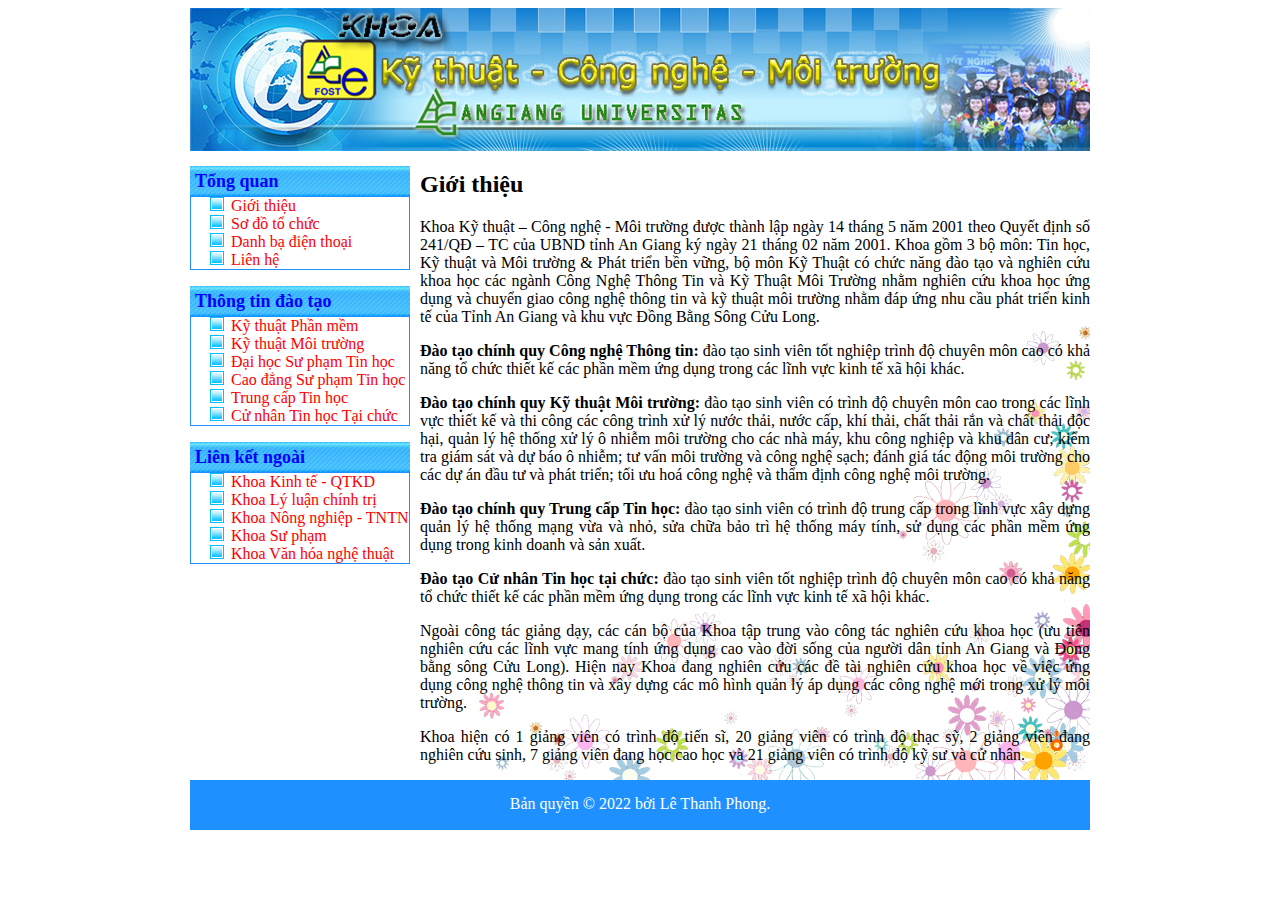
<file: index.html>
<!DOCTYPE html>
<html>
	<head>
		<title>Khoa Kỹ Thuật - Công Nghệ - Môi Trường</title>
		<meta charset="utf-8" />
		<link rel="stylesheet" href = "css/style.css">
	</head>
	<body>
		<main>
			<header></header>
			
			<section>
				<aside>
				<h2>Tổng quan</h2>
					<ul>
						<li><a href="index.html">Giới thiệu</a></li>
						<li><a href="#">Sơ đồ tổ chức</a></li>
						<li><a href="#">Danh bạ điện thoại</a></li>
						<li><a href="#">Liên hệ</a></li>
					</ul>

					<h2>Thông tin đào tạo</h2>
					<ul>
						<li><a href="ktpm.html">Kỹ thuật Phần mềm</a></li>
						<li><a href="ktmt.html">Kỹ thuật Môi trường</a></li>
						<li><a href="#">Đại học Sư phạm Tin học</a></li>
						<li><a href="#">Cao đẳng Sư phạm Tin học</a></li>
						<li><a href="#">Trung cấp Tin học</a></li>
						<li><a href="#">Cử nhân Tin học Tại chức</a></li>
					</ul>

					<h2>Liên kết ngoài</h2>
					<ul>
						<li><a href="http://feba.agu.edu.vn">Khoa Kinh tế - QTKD</a></li>
						<li><a href="http://fpe.agu.edu.vn">Khoa Lý luận chính trị</a></li>
						<li><a href="http://agri.agu.edu.vn">Khoa Nông nghiệp - TNTN</a></li>
						<li><a href="http://peda.agu.edu.vn">Khoa Sư phạm</a></li>
						<li><a href="http://fac.agu.edu.vn">Khoa Văn hóa nghệ thuật</a></li>
					</ul>
				</aside>
				<article>
				<h2>Giới thiệu</h2>
					<p>Khoa Kỹ thuật – Công nghệ - Môi trường được thành lập ngày 14 tháng 5 năm 2001 theo Quyết định số 241/QĐ – TC của UBND tỉnh An Giang ký ngày 21 tháng 02 năm 2001. Khoa gồm 3 bộ môn: Tin học, Kỹ thuật và Môi trường & Phát triển bền vững, bộ môn Kỹ Thuật có chức năng đào tạo và nghiên cứu khoa học các ngành Công Nghệ Thông Tin và Kỹ Thuật Môi Trường nhằm nghiên cứu khoa học ứng dụng và chuyển giao công nghệ thông tin và kỹ thuật môi trường nhằm đáp ứng nhu cầu phát triển kinh tế của Tỉnh An Giang và khu vực Đồng Bằng Sông Cửu Long.</p>
					<p><b>Đào tạo chính quy Công nghệ Thông tin:</b> đào tạo sinh viên tốt nghiệp trình độ chuyên môn cao có khả năng tổ chức thiết kế các phần mềm ứng dụng trong các lĩnh vực kinh tế xã hội khác.</p>
					<p><b>Đào tạo chính quy Kỹ thuật Môi trường:</b> đào tạo sinh viên có trình độ chuyên môn cao trong các lĩnh vực thiết kế và thi công các công trình xử lý nước thải, nước cấp, khí thải, chất thải rắn và chất thải độc hại, quản lý hệ thống xử lý ô nhiễm môi trường cho các nhà máy, khu công nghiệp và khu dân cư; kiểm tra giám sát và dự báo ô nhiễm; tư vấn môi trường và công nghệ sạch; đánh giá tác động môi trường cho các dự án đầu tư và phát triển; tối ưu hoá công nghệ và thẩm định công nghệ môi trường.</p>
					<p><b>Đào tạo chính quy Trung cấp Tin học:</b> đào tạo sinh viên có trình độ trung cấp trong lĩnh vực xây dựng quản lý hệ thống mạng vừa và nhỏ, sửa chữa bảo trì hệ thống máy tính, sử dụng các phần mềm ứng dụng trong kinh doanh và sản xuất.</p>
					<p><b>Đào tạo Cử nhân Tin học tại chức:</b> đào tạo sinh viên tốt nghiệp trình độ chuyên môn cao có khả năng tổ chức thiết kế các phần mềm ứng dụng trong các lĩnh vực kinh tế xã hội khác.</p>
					<p>Ngoài công tác giảng dạy, các cán bộ của Khoa tập trung vào công tác nghiên cứu khoa học (ưu tiên nghiên cứu các lĩnh vực mang tính ứng dụng cao vào đời sống của người dân tỉnh An Giang và Đồng bằng sông Cửu Long). Hiện nay Khoa đang nghiên cứu các đề tài nghiên cứu khoa học về việc ứng dụng công nghệ thông tin và xây dựng các mô hình quản lý áp dụng các công nghệ mới trong xử lý môi trường.</p>
					<p>Khoa hiện có 1 giảng viên có trình độ tiến sĩ, 20 giảng viên có trình độ thạc sỹ, 2 giảng viên đang nghiên cứu sinh, 7 giảng viên đang học cao học và 21 giảng viên có trình độ kỹ sư và cử nhân.</p>
				</article>
			</section>
			
			<footer>Bản quyền &copy; 2022 bởi Lê Thanh Phong.</footer>
		</main>
	</body>
</html>
</file>
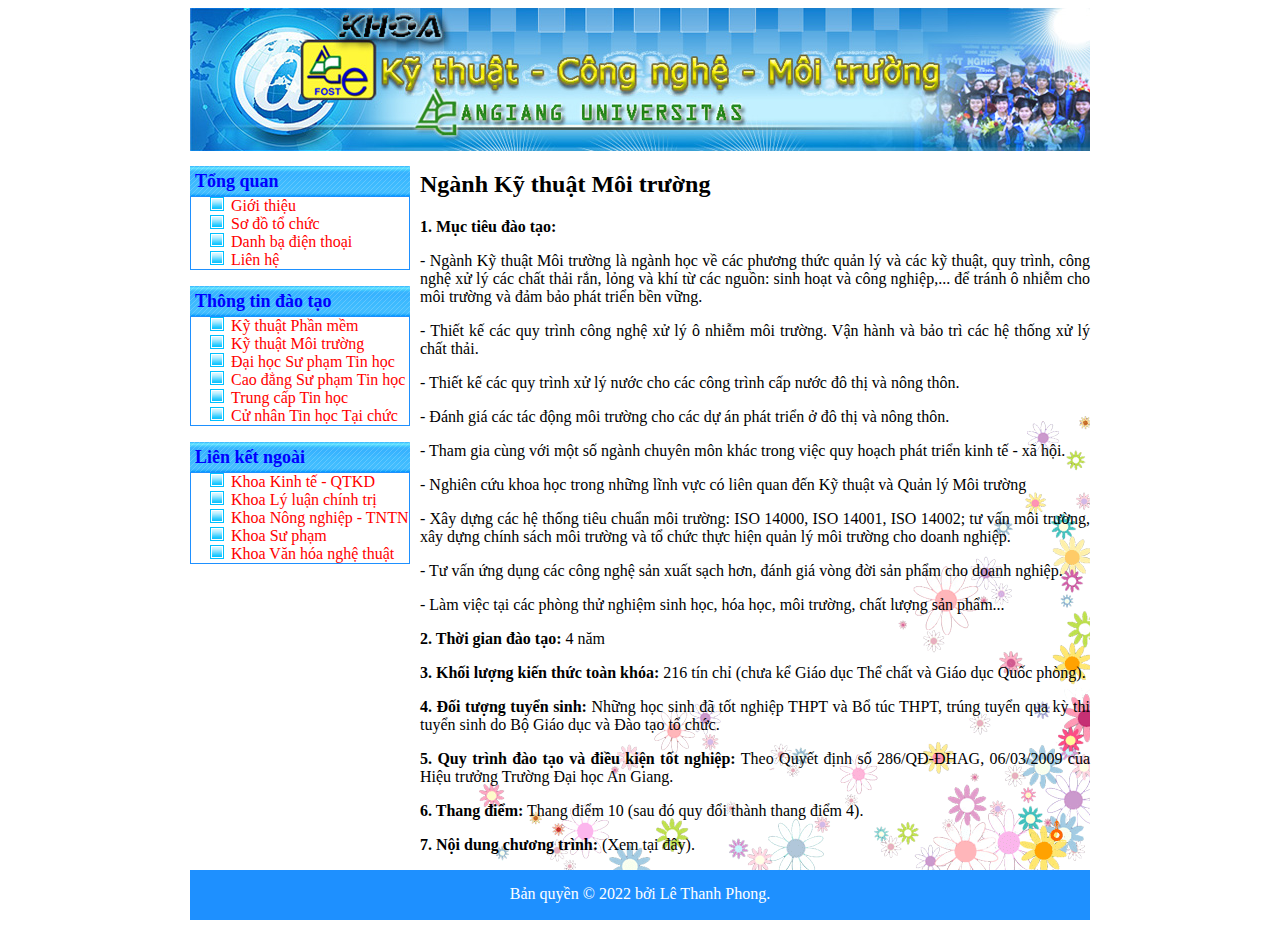
<file: ktmt.html>
<!DOCTYPE html>
<html>
	<head>
		<title>Khoa Kỹ Thuật - Công Nghệ - Môi Trường</title>
		<meta charset="utf-8" />
		<link rel="stylesheet" href = "css/style.css">
	</head>
	<body>
		<main>
			<header></header>
			
			<section>
				<aside>
				<h2>Tổng quan</h2>
					<ul>
						<li><a href="index.html">Giới thiệu</a></li>
						<li><a href="#">Sơ đồ tổ chức</a></li>
						<li><a href="#">Danh bạ điện thoại</a></li>
						<li><a href="#">Liên hệ</a></li>
					</ul>

					<h2>Thông tin đào tạo</h2>
					<ul>
						<li><a href="ktpm.html">Kỹ thuật Phần mềm</a></li>
						<li><a href="ktmt.html">Kỹ thuật Môi trường</a></li>
						<li><a href="#">Đại học Sư phạm Tin học</a></li>
						<li><a href="#">Cao đẳng Sư phạm Tin học</a></li>
						<li><a href="#">Trung cấp Tin học</a></li>
						<li><a href="#">Cử nhân Tin học Tại chức</a></li>
					</ul>

					<h2>Liên kết ngoài</h2>
					<ul>
						<li><a href="http://feba.agu.edu.vn">Khoa Kinh tế - QTKD</a></li>
						<li><a href="http://fpe.agu.edu.vn">Khoa Lý luận chính trị</a></li>
						<li><a href="http://agri.agu.edu.vn">Khoa Nông nghiệp - TNTN</a></li>
						<li><a href="http://peda.agu.edu.vn">Khoa Sư phạm</a></li>
						<li><a href="http://fac.agu.edu.vn">Khoa Văn hóa nghệ thuật</a></li>
					</ul>
				</aside>
				<article>
				<h2>Ngành Kỹ thuật Môi trường</h2>
<p><b>1. Mục tiêu đào tạo:</b></p>
<p>- Ngành Kỹ thuật Môi trường là ngành học về các phương thức quản lý và các kỹ thuật, quy trình, công nghệ xử lý các chất thải rắn, lỏng và khí từ các nguồn: sinh hoạt và công nghiệp,... để tránh ô nhiễm cho môi trường và đảm bảo phát triển bền vững.</p>
<p>- Thiết kế các quy trình công nghệ xử lý ô nhiễm môi trường. Vận hành và bảo trì các hệ thống xử lý chất thải.</p>
<p>- Thiết kế các quy trình xử lý nước cho các công trình cấp nước đô thị và nông thôn.</p>
<p>- Ðánh giá các tác động môi trường cho các dự án phát triển ở đô thị và nông thôn.</p>
<p>- Tham gia cùng với một số ngành chuyên môn khác trong việc quy hoạch phát triển kinh tế - xã hội.</p>
<p>- Nghiên cứu khoa học trong những lĩnh vực có liên quan đến Kỹ thuật và Quản lý Môi trường</p>
<p>- Xây dựng các hệ thống tiêu chuẩn môi trường: ISO 14000, ISO 14001, ISO 14002; tư vấn môi trường, xây dựng chính sách môi trường và tổ chức thực hiện quản lý môi trường cho doanh nghiệp.</p>
<p>- Tư vấn ứng dụng các công nghệ sản xuất sạch hơn, đánh giá vòng đời sản phẩm cho doanh nghiệp.</p>
<p>- Làm việc tại các phòng thử nghiệm sinh học, hóa học, môi trường, chất lượng sản phẩm...</p>
<p><b>2. Thời gian đào tạo:</b> 4 năm</p>
<p><b>3. Khối lượng kiến thức toàn khóa:</b> 216 tín chỉ (chưa kể Giáo dục Thể chất và Giáo dục Quốc phòng).</p>
<p><b>4. Đối tượng tuyển sinh:</b> Những học sinh đã tốt nghiệp THPT và Bổ túc THPT, trúng tuyển qua kỳ thi tuyển sinh do Bộ Giáo dục và Đào tạo tổ chức.</p>
<p><b>5. Quy trình đào tạo và điều kiện tốt nghiệp:</b> Theo Quyết định số 286/QĐ-ĐHAG, 06/03/2009 của Hiệu trưởng Trường Đại học An Giang.</p>
<p><b>6. Thang điểm:</b> Thang điểm 10 (sau đó quy đổi thành thang điểm 4).</p>
<p><b>7. Nội dung chương trình:</b> (Xem tại đây).</p>
				</article>
			</section>
			
			<footer>Bản quyền &copy; 2022 bởi Lê Thanh Phong.</footer>
		</main>
	</body>
</html>
</file>
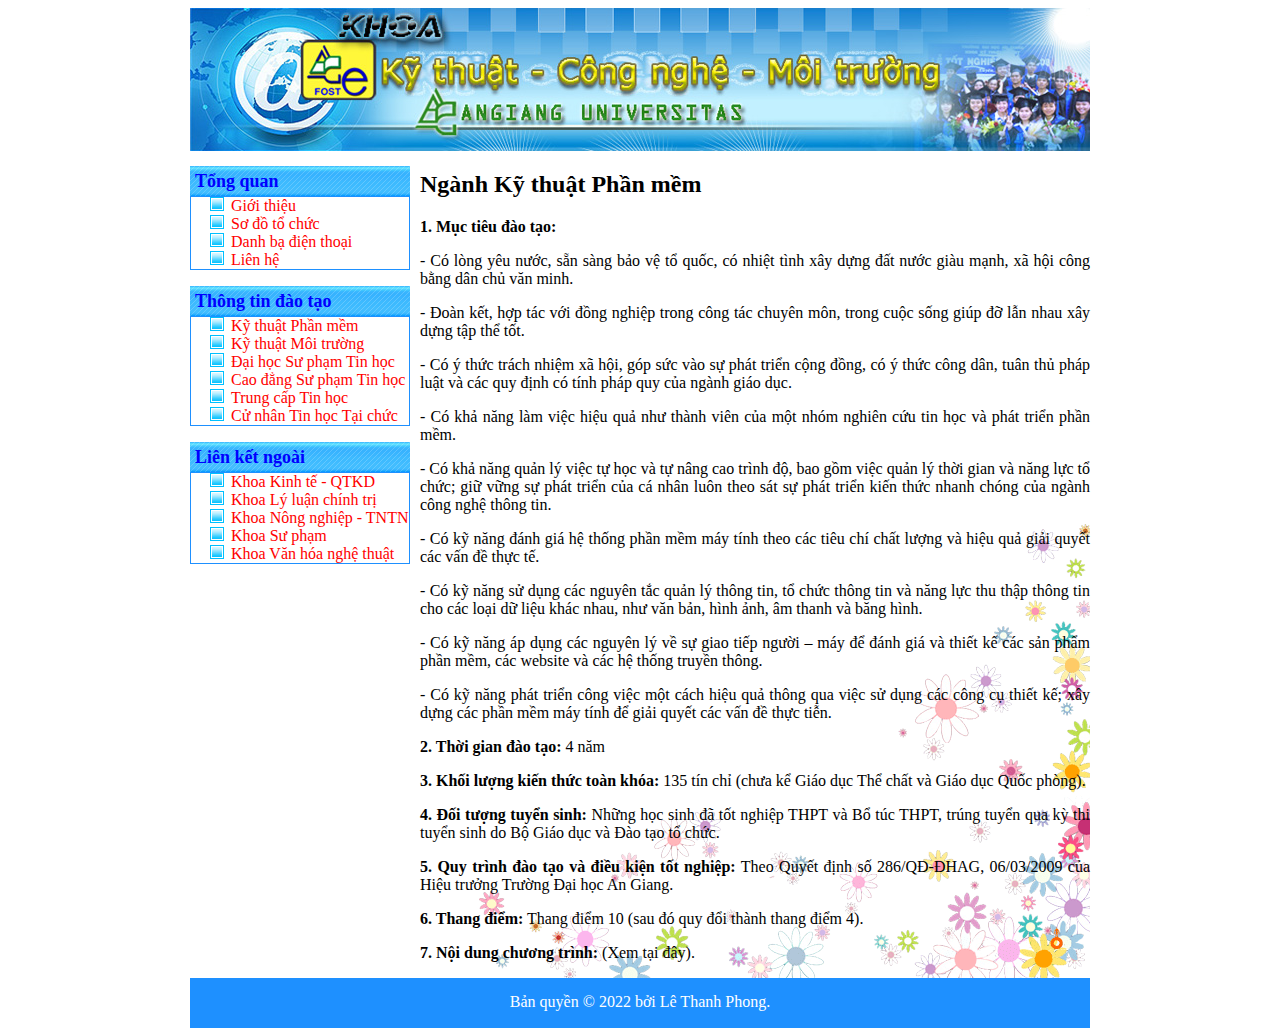
<file: ktpm.html>
<!DOCTYPE html>
<html>
	<head>
		<title>Khoa Kỹ Thuật - Công Nghệ - Môi Trường</title>
		<meta charset="utf-8" />
		<link rel="stylesheet" href = "css/style.css">
	</head>
	<body>
		<main>
			<header></header>
			
			<section>
				<aside>
				<h2>Tổng quan</h2>
					<ul>
						<li><a href="index.html">Giới thiệu</a></li>
						<li><a href="#">Sơ đồ tổ chức</a></li>
						<li><a href="#">Danh bạ điện thoại</a></li>
						<li><a href="#">Liên hệ</a></li>
					</ul>

					<h2>Thông tin đào tạo</h2>
					<ul>
						<li><a href="ktpm.html">Kỹ thuật Phần mềm</a></li>
						<li><a href="ktmt.html">Kỹ thuật Môi trường</a></li>
						<li><a href="#">Đại học Sư phạm Tin học</a></li>
						<li><a href="#">Cao đẳng Sư phạm Tin học</a></li>
						<li><a href="#">Trung cấp Tin học</a></li>
						<li><a href="#">Cử nhân Tin học Tại chức</a></li>
					</ul>

					<h2>Liên kết ngoài</h2>
					<ul>
						<li><a href="http://feba.agu.edu.vn">Khoa Kinh tế - QTKD</a></li>
						<li><a href="http://fpe.agu.edu.vn">Khoa Lý luận chính trị</a></li>
						<li><a href="http://agri.agu.edu.vn">Khoa Nông nghiệp - TNTN</a></li>
						<li><a href="http://peda.agu.edu.vn">Khoa Sư phạm</a></li>
						<li><a href="http://fac.agu.edu.vn">Khoa Văn hóa nghệ thuật</a></li>
					</ul>
				</aside>
				<article>
				<h2>Ngành Kỹ thuật Phần mềm</h2>
<p><b>1. Mục tiêu đào tạo:</b></p>
<p>- Có lòng yêu nước, sẵn sàng bảo vệ tổ quốc, có nhiệt tình xây dựng đất nước giàu mạnh, xã hội công bằng dân chủ văn minh.</p>
<p>- Đoàn kết, hợp tác với đồng nghiệp trong công tác chuyên môn, trong cuộc sống giúp đỡ lẫn nhau xây dựng tập thể tốt.</p>
<p>- Có ý thức trách nhiệm xã hội, góp sức vào sự phát triển cộng đồng, có ý thức công dân, tuân thủ pháp luật và các quy định có tính pháp quy của ngành giáo dục.</p>
<p>- Có khả năng làm việc hiệu quả như thành viên của một nhóm nghiên cứu tin học và phát triển phần mềm.</p>
<p>- Có khả năng quản lý việc tự học và tự nâng cao trình độ, bao gồm việc quản lý thời gian và năng lực tổ chức; giữ vững sự phát triển của cá nhân luôn theo sát sự phát triển kiến thức nhanh chóng của ngành công nghệ thông tin.</p>
<p>- Có kỹ năng đánh giá hệ thống phần mềm máy tính theo các tiêu chí chất lượng và hiệu quả giải quyết các vấn đề thực tế.</p>
<p>- Có kỹ năng sử dụng các nguyên tắc quản lý thông tin, tổ chức thông tin và năng lực thu thập thông tin cho các loại dữ liệu khác nhau, như văn bản, hình ảnh, âm thanh và băng hình.</p>
<p>- Có kỹ năng áp dụng các nguyên lý về sự giao tiếp người – máy để đánh giá và thiết kế các sản phẩm phần mềm, các website và các hệ thống truyền thông.</p>
<p>- Có kỹ năng phát triển công việc một cách hiệu quả thông qua việc sử dụng các công cụ thiết kế; xây dựng các phần mềm máy tính để giải quyết các vấn đề thực tiễn.</p>
<p><b>2. Thời gian đào tạo:</b> 4 năm</p>
<p><b>3. Khối lượng kiến thức toàn khóa:</b> 135 tín chỉ (chưa kể Giáo dục Thể chất và Giáo dục Quốc phòng).</p>
<p><b>4. Đối tượng tuyển sinh:</b> Những học sinh đã tốt nghiệp THPT và Bổ túc THPT, trúng tuyển qua kỳ thi tuyển sinh do Bộ Giáo dục và Đào tạo tổ chức.</p>
<p><b>5. Quy trình đào tạo và điều kiện tốt nghiệp:</b> Theo Quyết định số 286/QĐ-ĐHAG, 06/03/2009 của Hiệu trưởng Trường Đại học An Giang.</p>
<p><b>6. Thang điểm:</b> Thang điểm 10 (sau đó quy đổi thành thang điểm 4).</p>
<p><b>7. Nội dung chương trình:</b> (Xem tại đây).</p>
				</article>
			</section>
			
			<footer>Bản quyền &copy; 2022 bởi Lê Thanh Phong.</footer>
		</main>
	</body>
</html>
</file>
<file: css/style.css>
main
{
	width: 900px;
	margin: 0 auto 0 auto;
}
header
{
	width: 900px;
	height: 143px;
	background: url(../images/banner.jpg);	
}
section
{
	width: 900px;
}
aside
{
	width: 220px;
	float:left;	
}
aside h2
{
	color: blue;
	background: url(../images/t_l.gif);
	height: 30px;
	font-size: 18px;
	padding: 5px 0 0 5px;
	box-sizing: border-box;
	margin-bottom: 0;


}
aside ul
{
	list-style-image: url(../images/li.gif);
	border: 1px solid #1e90ff;
	padding: 5px o 5px 20px;
	margin-top: 0;
}
a:link {
	color: red;
	text-decoration: none;
}
a:hover {
	color: blue;
	text-decoration: underline;
}
a:visited{
	color: grey;	
}
article
{
	width: 670px; /* chừa 10px khoảng trống */
	float: 	right;
	background: url(../images/bg_post.gif) no-repeat right bottom;
}
article p{
    text-align: justify;
}

footer
{
	width: 900px;
	height: 50px;
	background:#1e90ff;
	clear: both;
}
footer{
	width: 900px;
	height: 50px;
	background: #1e90ff;
	clear: both;
	text-align:center;
	padding-top:15px;
	box-sizing:border-box;
	color: white;
}
</file>
